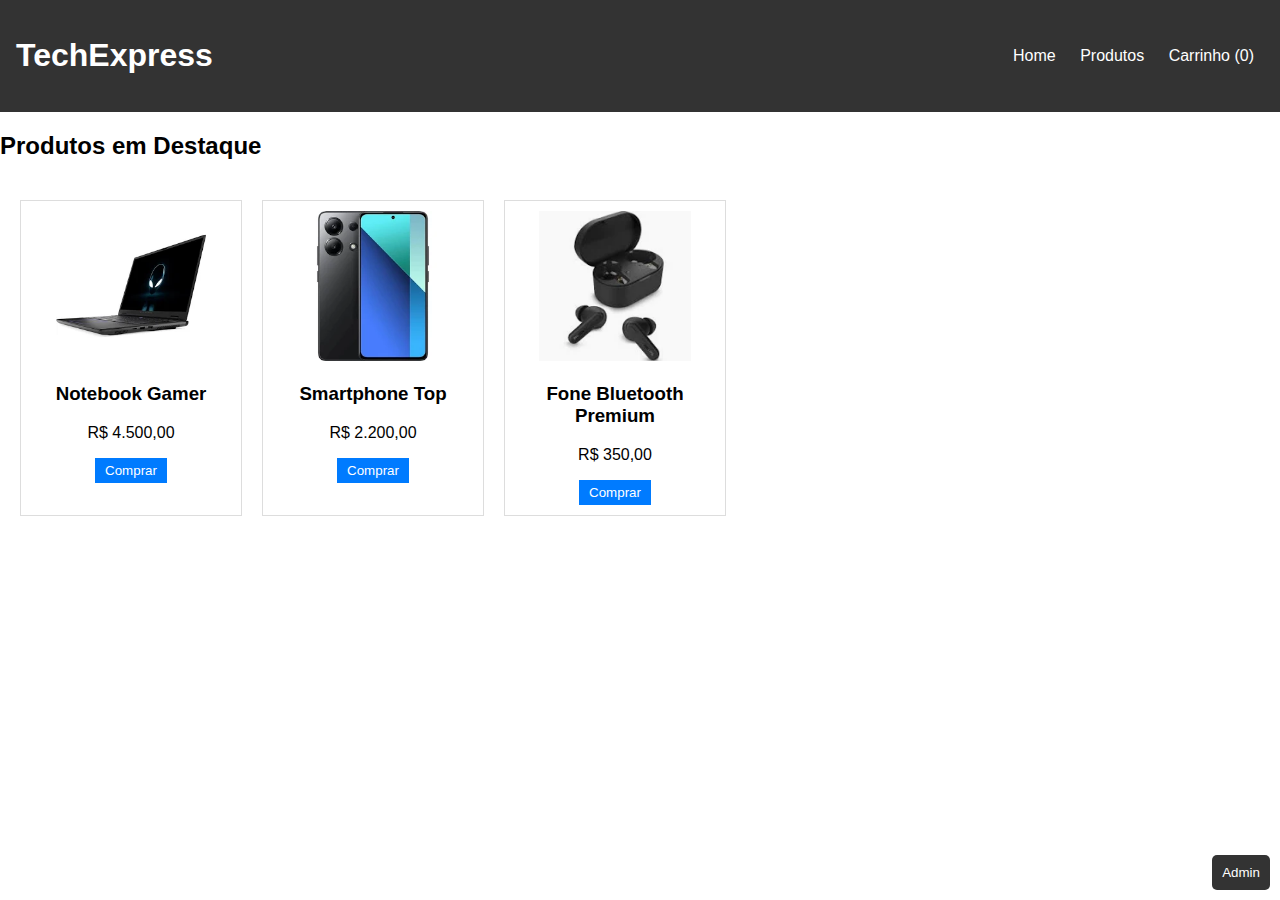
<file: index.html>
<!DOCTYPE html>
<html lang="pt-BR">
<head>
  <meta charset="UTF-8">
  <meta name="viewport" content="width=device-width, initial-scale=1.0">
  <title>TechExpress - Home</title>
  <link rel="stylesheet" href="css/style.css">
</head>
<body>
  <header>
    <h1>TechExpress</h1>
    <nav>
      <a href="index.html">Home</a>
      <a href="produtos.html">Produtos</a>
      <a href="carrinho.html">Carrinho (<span id="cart-count">0</span>)</a>
    </nav>
  </header>

  <main>
    <h2>Produtos em Destaque</h2>
    <div class="produtos">
      <div class="produto">
        <img src="img/notebook.jpg" alt="Notebook">
        <h3>Notebook Gamer</h3>
        <p>R$ 4.500,00</p>
        <button onclick="addToCart('Notebook Gamer', 4500)">Comprar</button>
      </div>
      <div class="produto">
        <img src="img/smartphone.jpg" alt="Smartphone">
        <h3>Smartphone Top</h3>
        <p>R$ 2.200,00</p>
        <button onclick="addToCart('Smartphone Top', 2200)">Comprar</button>
      </div>
      <div class="produto">
        <img src="img/fone-bluetooth.jpg" alt="Fone Bluetooth">
        <h3>Fone Bluetooth Premium</h3>
        <p>R$ 350,00</p>
        <button onclick="addToCart('Fone Bluetooth Premium', 350)">Comprar</button>
      </div>
    </div>
  </main>

  <script src="js/script.js"></script>

  <!-- Botão secreto para Admin -->
  <button onclick="loginAdmin()" style="position:fixed; bottom:10px; right:10px; padding:10px; background-color:#333; color:white; border:none; border-radius:5px; cursor:pointer;">
    Admin
  </button>

  <script>
    function loginAdmin() {
      const senha = prompt("Digite a senha de administrador:");
      if (senha === "admin123") {
        window.location.href = "admin/admin.html";
      } else {
        alert("Senha incorreta!");
      }
    }
  </script>
</body>
</html>
</file>
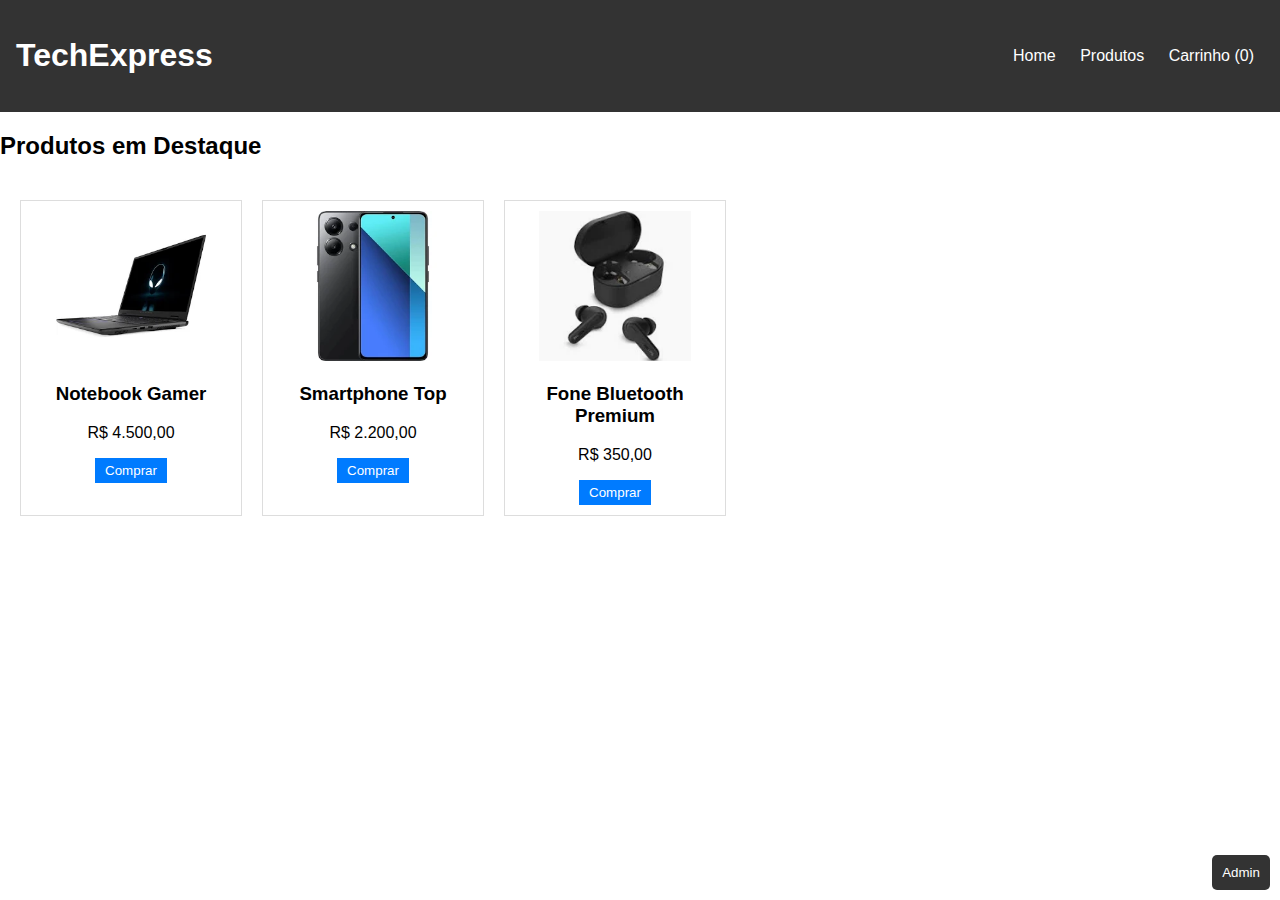
<file: admin.html>
<!DOCTYPE html>
<html lang="pt-BR">
<head>
  <meta charset="UTF-8">
  <title>TechExpress - Painel Admin</title>
  <link rel="stylesheet" href="css/style.css">
</head>
<body>
  <header>
    <h1>Painel Administrativo 🔒</h1>
    <nav>
      <a href="index.html">Voltar à Loja</a>
      <button onclick="logout()">Sair</button>
    </nav>
  </header>

  <main class="admin-container">
    <aside class="admin-menu">
      <button onclick="showSection('gerenciar-produtos')">📦 Gerenciar Produtos</button>
      <button onclick="showSection('visualizar-pedidos')">📋 Pedidos</button>
      <button onclick="showSection('gerenciar-usuarios')">👥 Usuários</button>
    </aside>

    <section class="admin-content">
      <!-- Seção de Produtos -->
      <div id="gerenciar-produtos" class="admin-section">
        <h2>📦 Gerenciar Produtos</h2>
        <form id="form-produto">
          <input type="text" id="prod-nome" placeholder="Nome" required>
          <input type="number" id="prod-preco" placeholder="Preço" step="0.01" required>
          <select id="prod-categoria" required>
            <option value="">Categoria</option>
            <option value="notebooks">Notebooks</option>
            <option value="smartphones">Smartphones</option>
            <option value="acessorios">Acessórios</option>
          </select>
          <button type="submit">Adicionar Produto</button>
        </form>
        <div id="lista-produtos-admin"></div>
      </div>

      <!-- Seção de Pedidos -->
      <div id="visualizar-pedidos" class="admin-section" style="display:none">
        <h2>📋 Últimos Pedidos</h2>
        <div id="lista-pedidos"></div>
      </div>

      <!-- Seção de Usuários -->
      <div id="gerenciar-usuarios" class="admin-section" style="display:none">
        <h2>👥 Usuários Cadastrados</h2>
        <div id="lista-usuarios"></div>
      </div>
    </section>
  </main>

  <script src="js/admin.js"></script>
</body>
</html>
</file>
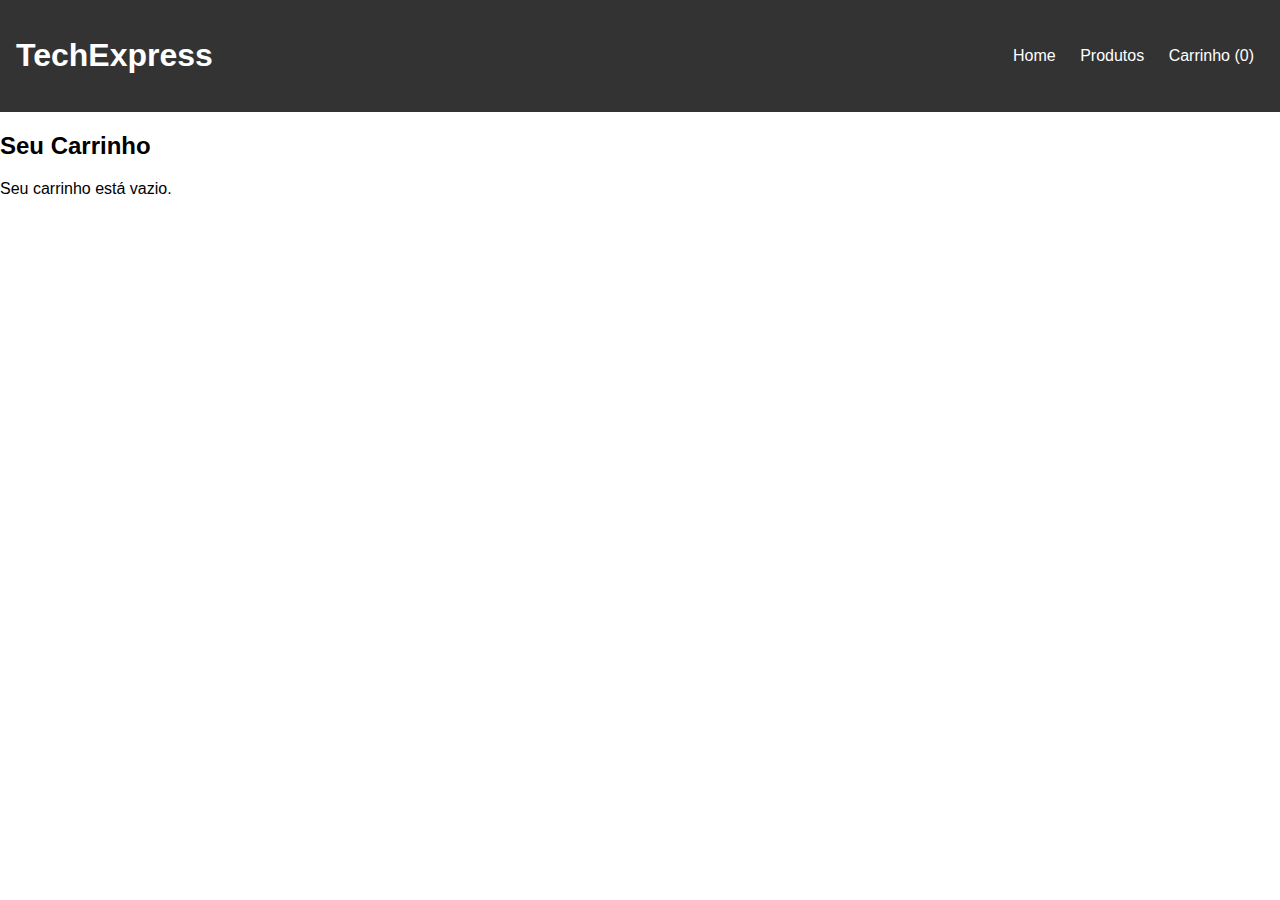
<file: carrinho.html>
<!DOCTYPE html>
<html lang="pt-BR">
<head>
  <meta charset="UTF-8">
  <title>TechExpress - Carrinho</title>
  <link rel="stylesheet" href="css/style.css">
</head>
<body>
  <header>
    <h1>TechExpress</h1>
    <nav>
      <a href="index.html">Home</a>
      <a href="produtos.html">Produtos</a>
      <a href="carrinho.html">Carrinho (<span id="cart-count">0</span>)</a>
    </nav>
  </header>

  <main>
    <h2>Seu Carrinho</h2>
    <div id="carrinho-container"></div>
    <p id="total"></p>

    <!-- Botão de Finalizar Compra -->
    <button id="finalizar-compra" style="display: none;">Finalizar Compra</button>
  </main>

  <script>
    function updateCartCount() {
      let carrinho = JSON.parse(localStorage.getItem('carrinho')) || [];
      document.getElementById('cart-count').textContent = carrinho.length;
    }

    function exibirCarrinho() {
      const container = document.getElementById("carrinho-container");
      const finalizarBtn = document.getElementById("finalizar-compra");
      let carrinho = JSON.parse(localStorage.getItem("carrinho")) || [];

      if (carrinho.length === 0) {
        container.innerHTML = "<p>Seu carrinho está vazio.</p>";
        finalizarBtn.style.display = "none";
        return;
      }

      let html = "<ul>";
      let total = 0;
      carrinho.forEach((item) => {
        html += `<li>${item.nome} - R$ ${item.preco.toFixed(2).replace('.', ',')}</li>`;
        total += item.preco;
      });
      html += "</ul>";
      container.innerHTML = html;

      document.getElementById("total").textContent = `Total: R$ ${total.toFixed(2).replace('.', ',')}`;
      finalizarBtn.style.display = "inline-block";
    }

    document.addEventListener("DOMContentLoaded", () => {
      updateCartCount();
      exibirCarrinho();
    });

    document.getElementById("finalizar-compra").addEventListener("click", () => {
      alert("Compra finalizada com sucesso!");
      localStorage.removeItem("carrinho");
      window.location.reload();
    });
  </script>
</body>
</html>
</file>
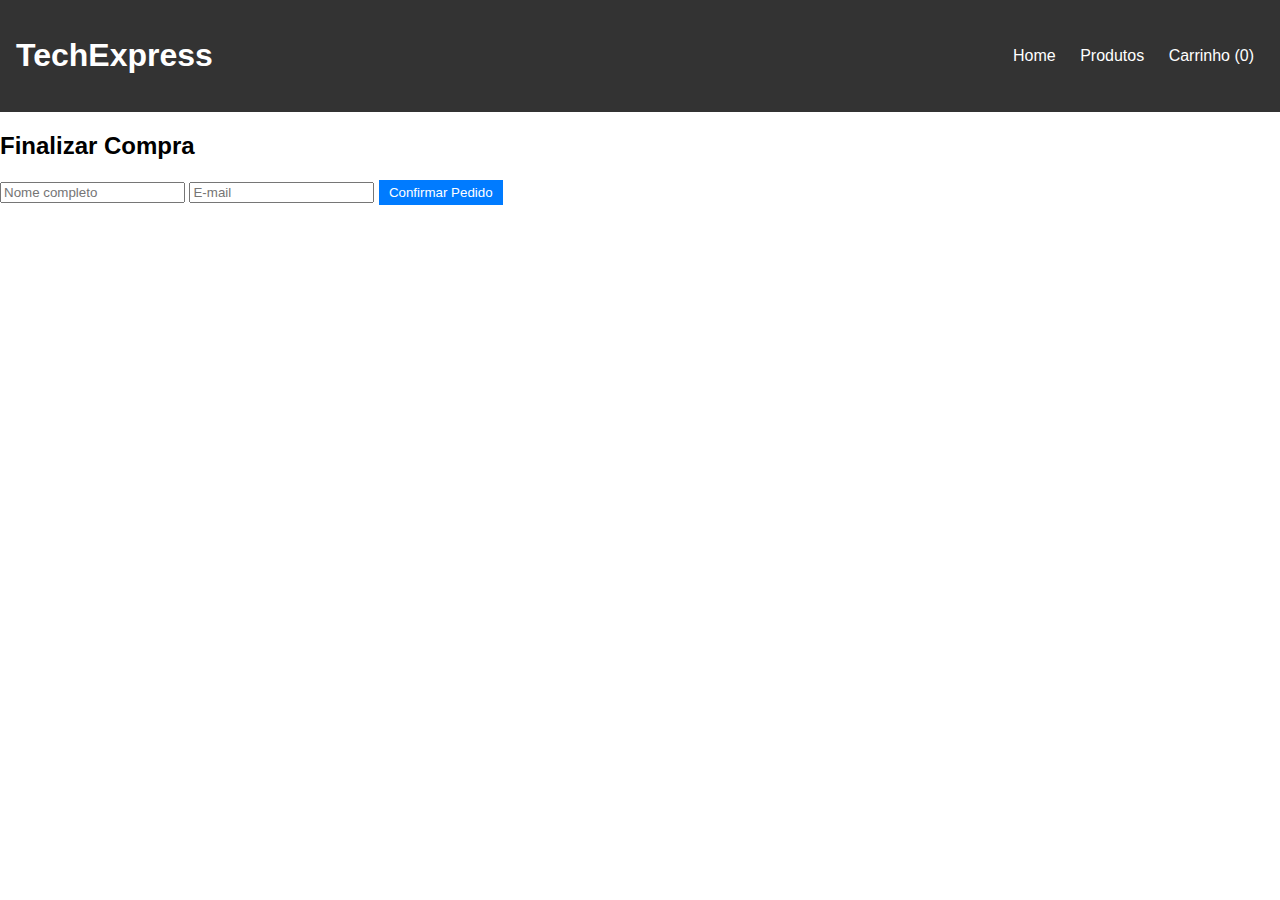
<file: checkout.html>
<!DOCTYPE html>
<html lang="pt-BR">
<head>
  <meta charset="UTF-8">
  <title>TechExpress - Checkout</title>
  <link rel="stylesheet" href="css/style.css">
</head>
<body>
  <header>
    <h1>TechExpress</h1>
    <nav>
      <a href="index.html">Home</a>
      <a href="produtos.html">Produtos</a>
      <a href="carrinho.html">Carrinho (<span id="cart-count">0</span>)</a>
    </nav>
  </header>

  <main>
    <h2>Finalizar Compra</h2>
    <form id="checkout-form">
      <input type="text" placeholder="Nome completo" required>
      <input type="email" placeholder="E-mail" required>
      <button type="submit">Confirmar Pedido</button>
    </form>
    <div id="confirmation" style="display: none;">
      <h3>✅ Compra realizada com sucesso!</h3>
      <p>Seu pedido #12345 foi confirmado.</p>
      <a href="index.html">Voltar à loja</a>
    </div>
  </main>

  <script src="js/script.js"></script>
</body>
</html>
</file>
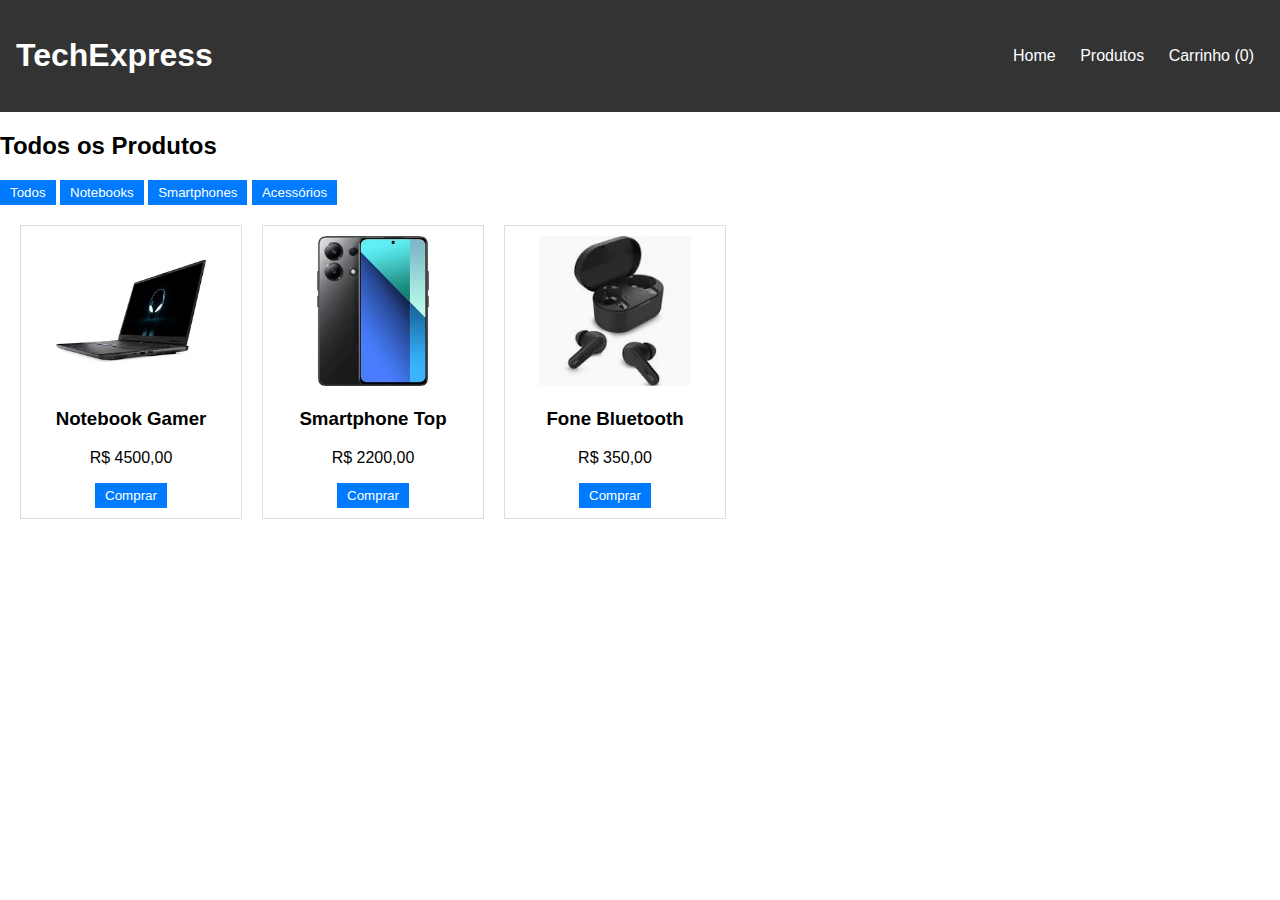
<file: produtos.html>
<!DOCTYPE html>
    <html lang="pt-BR">
    <head>
    <meta charset="UTF-8">
    <title>TechExpress - Produtos</title>
    <link rel="stylesheet" href="css/style.css">
    </head>
    <body>
    <header>
        <h1>TechExpress</h1>
        <nav>
        <a href="index.html">Home</a>
        <a href="produtos.html">Produtos</a>
        <a href="carrinho.html">Carrinho (<span id="cart-count">0</span>)</a>
        </nav>
    </header>

    <main>
        <h2>Todos os Produtos</h2>
        <div class="filtros">
        <button onclick="filterProducts('todos')">Todos</button>
        <button onclick="filterProducts('notebooks')">Notebooks</button>
        <button onclick="filterProducts('smartphones')">Smartphones</button>
        <button onclick="filterProducts('acessorios')">Acessórios</button>
        </div>
        <div class="produtos" id="produtos-container">
        <!-- Produtos serão carregados via JavaScript -->
        </div>
    </main>

    <script src="js/script.js"></script>
    </body>
    </html>
</file>
<file: css/style.css>
body {
    font-family: Arial, sans-serif;
    margin: 0;
    padding: 0;
  }
  
  header {
    background: #333;
    color: white;
    padding: 1rem;
    display: flex;
    justify-content: space-between;
    align-items: center;
  }
  
  nav a {
    color: white;
    margin: 0 10px;
    text-decoration: none;
  }
  
  .produtos {
    display: flex;
    flex-wrap: wrap;
    gap: 20px;
    padding: 20px;
  }
  
  .produto {
    border: 1px solid #ddd;
    padding: 10px;
    width: 200px;
    text-align: center;
  }
  
  .produto img {
    max-width: 100%;
    height: 150px;
    object-fit: cover;
  }
  
  button {
    background: #007bff;
    color: white;
    border: none;
    padding: 5px 10px;
    cursor: pointer;
  }
  
  button:hover {
    background: #0056b3;
  }
  
  #cart-items {
    margin: 20px;
  }
  
  .cart-item {
    border-bottom: 1px solid #ddd;
    padding: 10px;
    display: flex;
    justify-content: space-between;
    align-items: center;
  }
  
  #confirmation {
    background: #d4edda;
    padding: 20px;
    margin: 20px;
    border-radius: 5px;
  }

  /* Estilos do Painel Admin */
.admin-container {
    display: flex;
    min-height: 80vh;
  }
  
  .admin-menu {
    width: 200px;
    background: #333;
    padding: 20px;
  }
  
  .admin-menu button {
    display: block;
    width: 100%;
    margin: 10px 0;
    padding: 10px;
    background: #444;
    color: white;
    border: none;
    cursor: pointer;
  }
  
  .admin-content {
    flex: 1;
    padding: 20px;
  }
  
  .admin-section {
    padding: 20px;
  }
  
  .produto-admin, .pedido, .usuario {
    border: 1px solid #ddd;
    padding: 15px;
    margin-bottom: 10px;
    border-radius: 5px;
  }
  
  #form-produto input, #form-produto select {
    display: block;
    margin: 10px 0;
    padding: 8px;
    width: 100%;
    max-width: 400px;
  }
</file>
